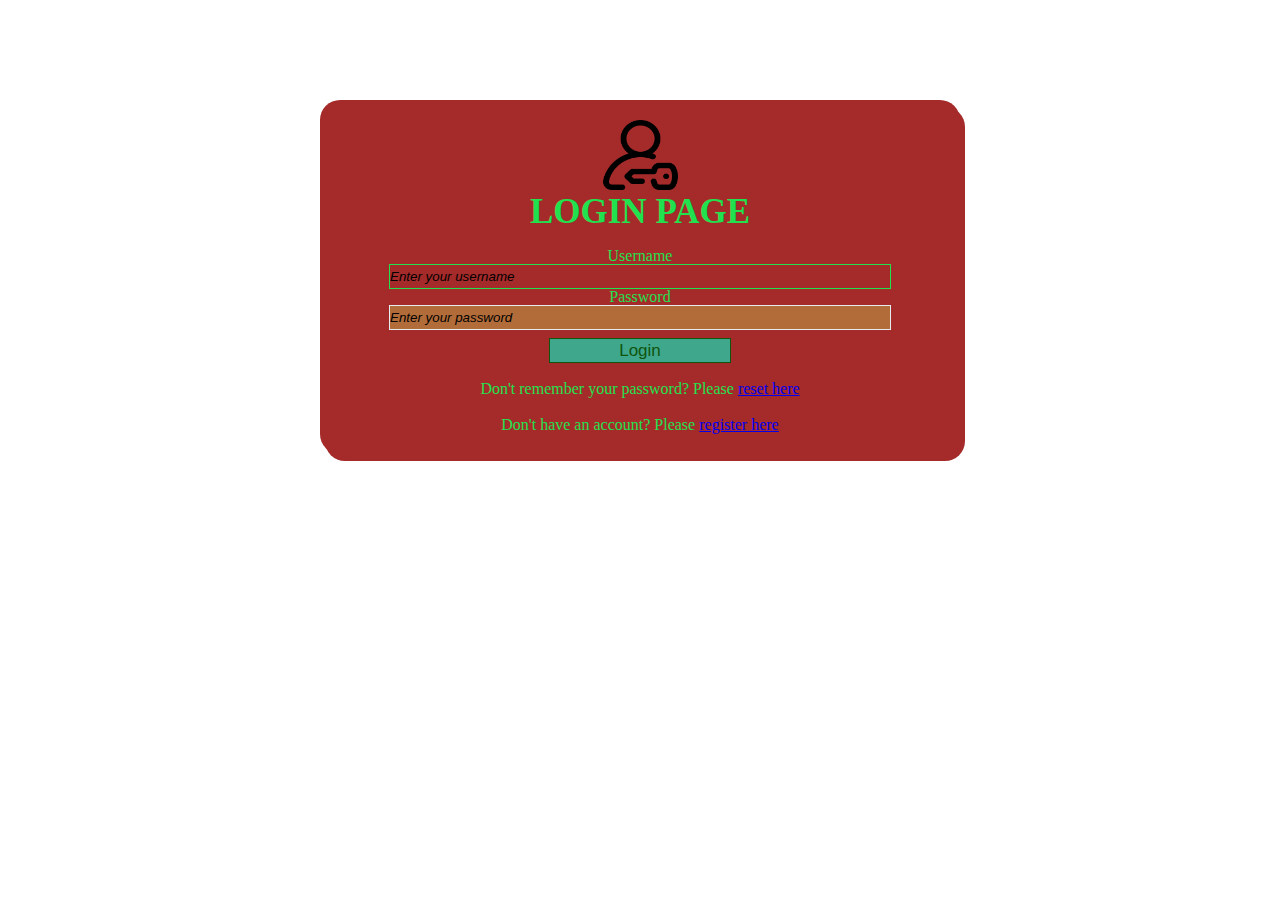
<file: Index.html>
<!DOCTYPE html>
<html lang="en">
<head>
    <meta charset="UTF-8">
    <meta http-equiv="X-UA-Compatible" content="IE=edge">
    <meta name="viewport" content="width=device-width, initial-scale=1.0">
    <!-- Favicon -->
    <link rel="shortcut icon" href="img/login.png" type="image/x-icon">
    <!-- Main Css -->
    <link rel="stylesheet" href="style/style.css">
    <title>Login Page</title>
    
</head> 
    <body>
     <div id="admin-box">
        <img src="img/login.png" alt="" width="80" height="70">
        <h1>Login Page</h1>
        <br>
        <form action=""> 
            <label for="">Username </label><br>
            <input class="username1" type="text" name="user" placeholder="Enter your username" required> <br>
            <label for="">Password </label><br>
            <input class="username2" type="password" name="pass" placeholder="Enter your password" required><br>
            <input class="username3" type="submit" value="Login"> 

        </form>
        <br>
        <p>
            Don't remember your password? Please <a href="reset.html" target="_blank">reset here</a>
        </p>
<br>
        <p>
            Don't have an account? Please <a href="register.html" target="_blank">register here</a>
        </p>
     </div>

    </body>
</html>
</file>
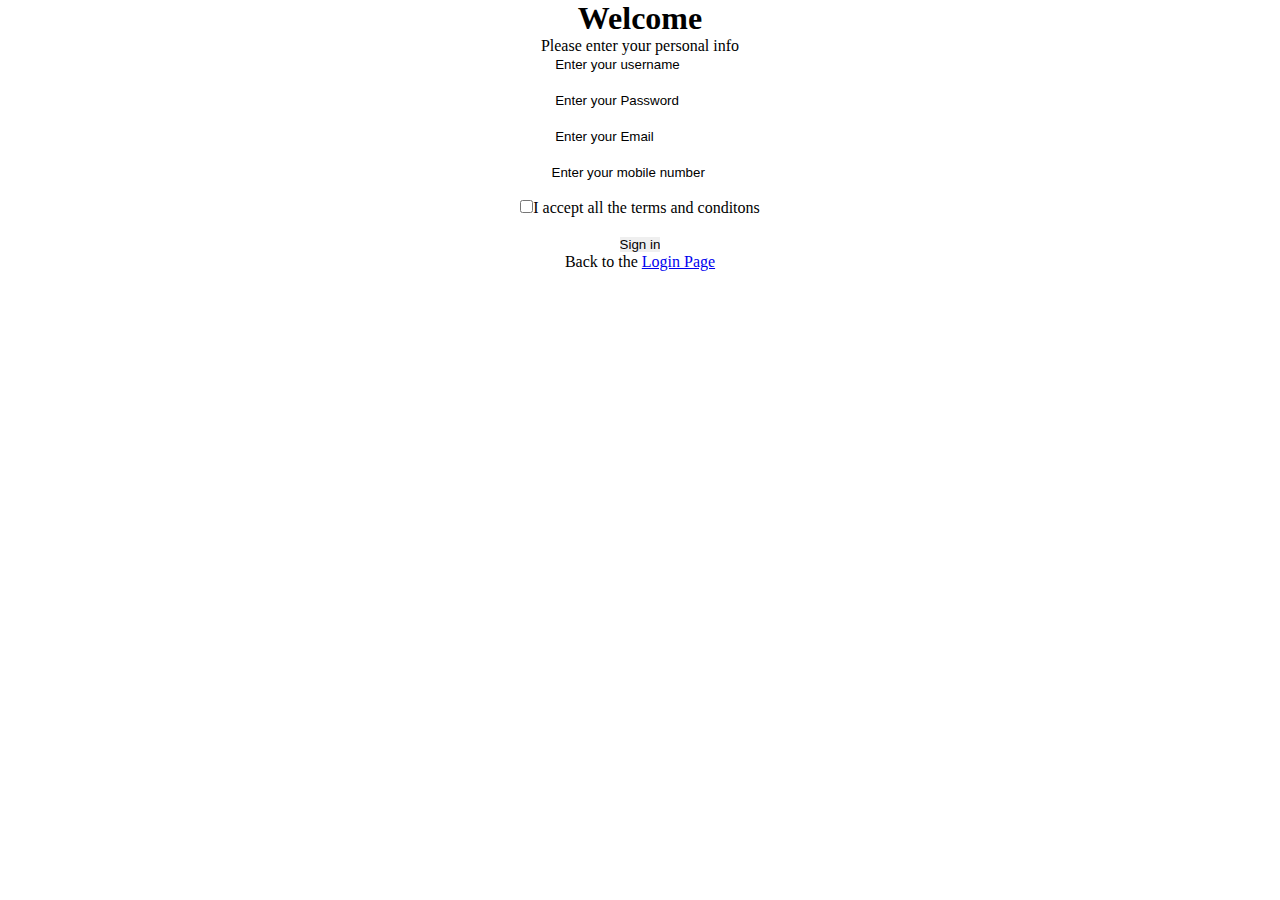
<file: register.html>
<!DOCTYPE html>
<html lang="en">
<head>
    <meta charset="UTF-8">
    <meta http-equiv="X-UA-Compatible" content="IE=edge">
    <meta name="viewport" content="width=device-width, initial-scale=1.0">
    <!-- Favicon  -->
    <link rel="shortcut icon" href="img/register.png" type="image/x-icon">
    <link rel="stylesheet" href="style/style.css">
    <title>Register Page</title>
</head>
<body>
    <h1 style="text-align: center;">Welcome</h1>
    
    <div style="text-align: center;">
        <p>Please enter your personal info</p>
        <form action="">
            <input type="text" placeholder=" Enter your username" required><br><br>
            <input type="password" placeholder=" Enter your Password" required><br><br>
            <input type="email" placeholder=" Enter your Email"required><br><br>
            <input type="mobile number" placeholder="Enter your mobile number"required>
            <br><br>
            <input type="checkbox" required>I accept all the terms and conditons <br><br>
            <input type="submit" value="Sign in">
        </form>
        <p>Back to the <a href="Index.html" target="_blank">Login Page</a></p>

    </div>
</body>
</html>
</file>
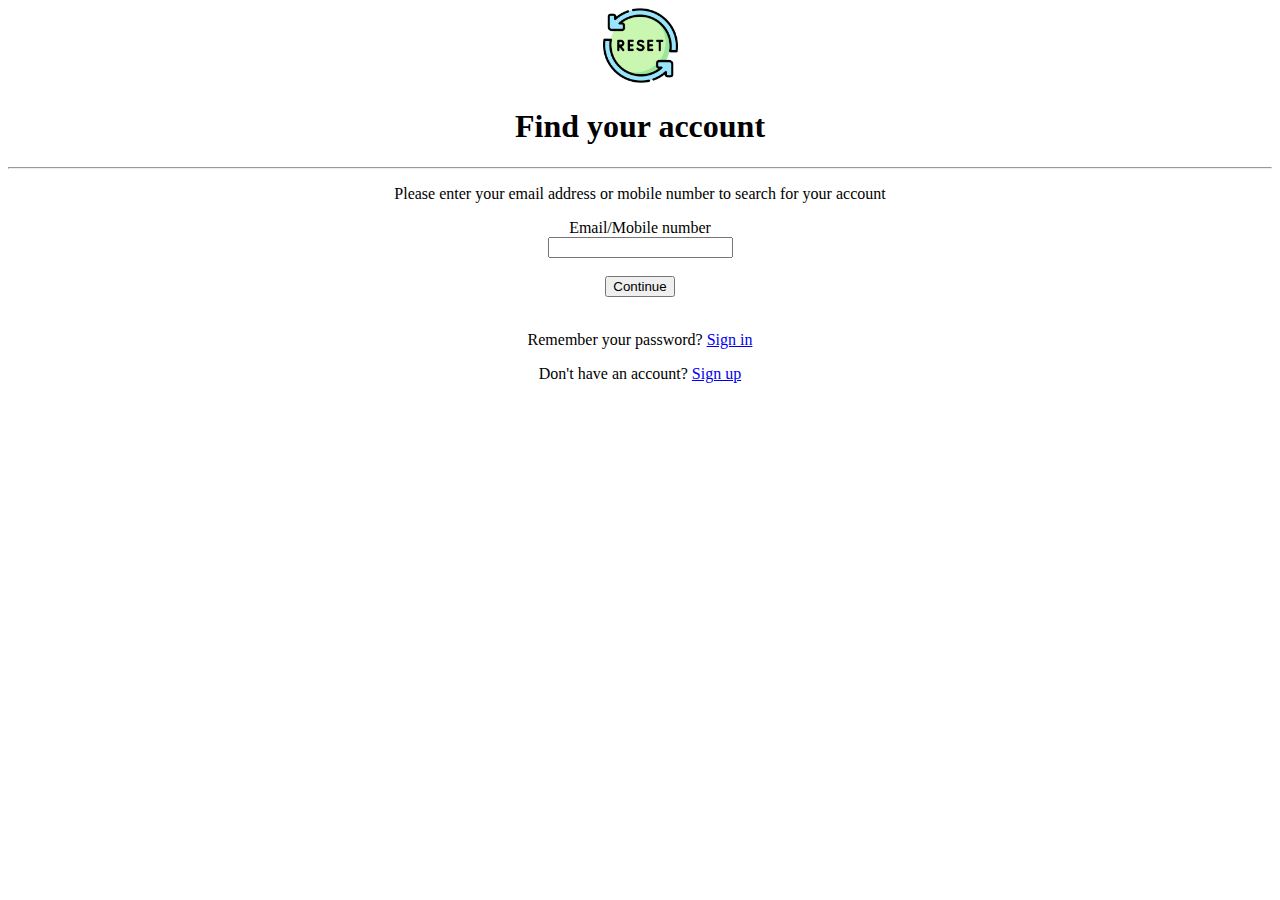
<file: reset.html>
<!DOCTYPE html>
<html lang="en">
<head>
    <meta charset="UTF-8">
    <meta http-equiv="X-UA-Compatible" content="IE=edge">
    <meta name="viewport" content="width=device-width, initial-scale=1.0">
    <title>Reset Page</title>
    <!-- Favicon  -->
    <link rel="shortcut icon" href="img/reset.png" type="image/x-icon">
</head>
<body>
    <div style="text-align: center;">
        <img src="img/reset.png" alt="" width="75">
        <h1>Find your account</h1>
        <hr>
        <p>Please enter your email address or mobile number to search for your account</p>
        <form action="">
            <label for="">Email/Mobile number </label><br>
            <input type="email" name="mail" required ><br><br>
            <input type="submit" value="Continue"> 
        </form><br>
        
        <p>Remember your password? <a href="Index.html" target="_blank">Sign in</a></p>
        <p>Don't have an account? <a href="register.html" target="_blank">Sign up</a></p>


    </div>
</body>
</html>
</file>
<file: style/style.css>
/* Universal Selector */
* {
    margin: 0;
    padding: 0;
    outline: 0;
    border: 0;
    box-sizing: border-box;
}
/* ID selector */
#admin-box {
    width: 50%;
    margin: 100px auto;
    padding: 20px;
    color: rgb(34, 225, 79);
    background-color: brown;
    text-align: center;
    border-radius: 20px;
    box-shadow: 5px 7px brown;
}
#admin-box:hover{
    color:black;
    background-color: rgb(220, 112, 112);
}
/* Descendant Selector */
#admin-box > img {
    width: 75px;
}
#admin-box h1 {
    font-size: 35px;
    line-height: 35px;
    text-transform: uppercase;

}
.username1  {
    width: 500px;
    color: rgb(34, 225, 79);
    background-color: brown;
    height: 23px;
    outline: 1px solid;
    font-style: italic;
}
.username2 {
    width: 500px;
    color:rgb(229, 237, 239);
    background-color: rgb(178, 108, 57);
    height: 23px;
    outline: 1px solid;
    font-style: italic;
    

}

.username3  {
    width: 30%;
    color: rgb(16, 85, 14);
    background-color: rgb(62, 167, 140);
    height: 23px;
    outline: 1.5px solid;
    margin-top: 10px ;
    font-size: 17px;
    text-transform: capitalize;
    
}

::placeholder {
    color: rgb(0, 0, 0);
}
</file>
